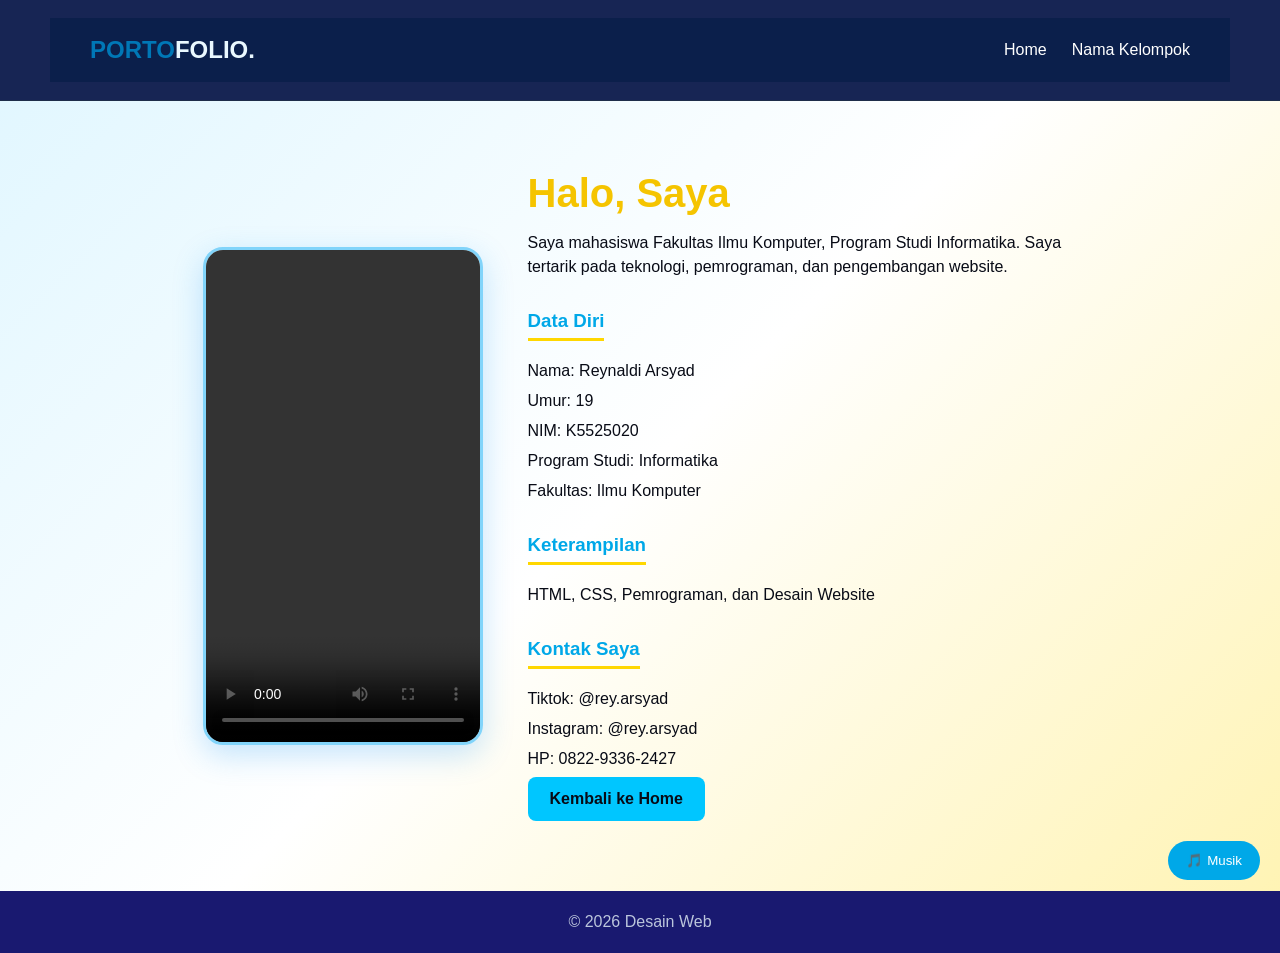
<file: rey.html>
<!DOCTYPE html>
<html lang="id">

<head>
    <meta charset="UTF-8">
    <meta name="viewport" content="width=device-width, initial-scale=1">
    <title>Portofolio Reynaldi Arsyad</title>
    <link rel="stylesheet" href="style.css">
</head>

<body>
    <audio id="musik" loop>
    <source src="loser.mp3" type="audio/mpeg">
</audio>

<button class="music-btn" onclick="toggleMusic()">🎵 Musik</button>

<script>
function toggleMusic() {
    const musik = document.getElementById("musik");

    if (musik.paused) {
        musik.play();
    } else {
        musik.pause();
    }
}
</script>
    <header>
        <nav>
            <h2>PORTO<span>FOLIO.</span></h2>
            <div><a href="index.html">Home</a><a href="index.html#anggota">Nama Kelompok</a></div>
        </nav>
    </header>
<section class="profile">
    
    <div class="profile-video">
        <video controls>
            <source src="jj.mp4" type="video/mp4">
            Browser kamu tidak mendukung video.
        </video>
    </div>

    <div class="profile-info">
        <h1>Halo, Saya</h1>

        <p>
            Saya mahasiswa Fakultas Ilmu Komputer, Program Studi Informatika.
            Saya tertarik pada teknologi, pemrograman, dan pengembangan website.
        </p>

        <h3>Data Diri</h3>
        <p>Nama: Reynaldi Arsyad</p>
        <p>Umur: 19</p>
        <p>NIM: K5525020</p>
        <p>Program Studi: Informatika</p>
        <p>Fakultas: Ilmu Komputer</p>

        <h3>Keterampilan</h3>
        <p>HTML, CSS, Pemrograman, dan Desain Website</p>

        <h3>Kontak Saya</h3>
        <p>Tiktok: @rey.arsyad</p>
        <p>Instagram: @rey.arsyad</p>
        <p>HP: 0822-9336-2427</p>

        <a class="btn" href="index.html">Kembali ke Home</a>
    </div>

</section>

    <footer>© 2026 Desain Web</footer>
</body>

</html>
</file>
<file: style.css>
* {
    box-sizing: border-box;
    margin: 0;
    padding: 0;
    scroll-behavior: smooth
}

body {
    font-family: Arial;
    background-color: white;
    color: #0077b6;
}

header,
footer {
    background-color: midnightblue;
    padding: 22px 8%;
    border-bottom: 1px solid #1e2d4a    
}

.logo {
    color: #D4AF37;
}

.home h1 span {
    color: #FFD700;
}

#anggota h2 span {
    color: #FFD700;
}

#tentang h2 span {
    color: #FFD700;
}

#anggota h2 + p {
    color: #000000;
}

nav {
    display: flex;
    justify-content: space-between;
    align-items: center;
    gap: 20px
}

nav h2 span,
span,
small {
    color: #eaf8ff;
}


nav a {
    color: white;
    text-decoration: none;
    margin-left: 22px
}

nav a:hover {
    color: #00c6ff
}

.home,
.profile {
    min-height: 80vh;
    padding: 65px 8%;
    display: flex;
    align-items: center;
    justify-content: space-between;
    gap: 40px
}

.home>div {
    max-width: 550px
}

.home h1 {
    font-size: 50px;
    margin: 20px 0
}

.home p,
.profile p {
    color: #080b16;
    line-height: 1.8;
    margin: 20px 0
}

.team {
    width: 42%;
    height: 330px;
    object-fit: cover;
    border: 3px solid #00c6ff;
    border-radius: 20px
}

.btn {
    display: inline-block;
    background-color: #00c6ff;
    color: #080b16;
    padding: 13px 22px;
    border-radius: 8px;
    text-decoration: none;
    font-weight: bold
}

#anggota {
    text-align: center;
    background-color: white;
    padding: 70px 8%
}

#anggota h2 {
    font-size: 35px;
    margin: 18px
}

#anggota>p {
    color: #bbc5dc;
    margin: 20px
}

.cards {
    display: flex;
    flex-direction: row;
    flex-wrap: nowrap;
    justify-content: center;
    align-items: stretch;
    gap: 20px;
}

article {
    background-color: lightblue;
    border: 1px solid #263653;
    border-radius: 15px;
    padding: 25px;
    width: 280px
}

article img {
    width: 140px;
    height: 140px;
    object-fit: cover;
    border-radius: 50%;
    border: 3px solid #05171c;
    margin-bottom: 15px
}

article p {
    color: #1e2d4a;
    margin: 15px
}

.profile {
    justify-content: center
}

.profile img {
    width: 250px;
    height: 250px;
    object-fit: cover;
    border: 3px solid #00c6ff;
    border-radius: 50px
}

.profile-info {
    max-width: 550px
}

.profile h1 {
    font-size: 38px
}

.profile h3 {
    color: #00c6ff;
    margin-top: 20px
}

footer {
    text-align: center;
    color: #bbc5dc;
    border: 0
}

@media(max-width:700px) {

    nav,
    .home,
    .profile {
        flex-direction: column;
        text-align: center
    }

    nav div {
        margin-top: 12px
    }

    .home h1 {
        font-size: 38px
    }

    .team {
        width: 100%;
        height: 260px
    }

    .profile img {
        width: 230px;
        height: 270px
    }
} 

.card {
    transition: 0.3s ease;
}

.card:hover {
    background: linear-gradient(
        135deg,
        #fffde7,
        #fff176,
        #ffd54f
    );

    transform: scale(1.05);
    box-shadow: 0 12px 30px rgba(255, 193, 7, 0.4);
    border-color: #ffc107;
}

.btn {
    transition: 0.3s ease;
}

.btn:hover {
    background-color: #0077cc;
    color: white;
    transform: scale(1.05);
}

.card {
    transition: all 0.3s ease;
}

.card:hover {
    transform: translateY(-12px);
    box-shadow: 0 15px 30px rgba(0, 0, 0, 0.25);
}

.card img {
    transition: 0.3s ease;
}

.card:hover img {
    transform: scale(1.05);
}

/* Efek hover pada profil anggota */
.cards article {
    transition: all 0.4s ease;
    cursor: pointer;
}

/* Saat mouse diarahkan ke profil */
.cards article:hover {
    transform: translateY(-10px) scale(1.04);
    background: linear-gradient(
        135deg,
        #fff176,
        #ffeb3b,
        #81d4fa,
        #29b6f6
    );
    box-shadow:
        0 10px 30px rgba(255, 214, 0, 0.45),
        0 0 25px rgba(33, 150, 243, 0.35);
}

/* Efek pada foto profil */
.cards article img {
    transition: transform 0.4s ease;
}

.cards article:hover img {
    transform: scale(1.08);
}

/* Efek pada nama */
.cards article h3 {
    transition: color 0.3s ease;
}

.cards article:hover h3 {
    color: #00a8e8;
}

/* Efek tombol */
.cards article .btn {
    transition: all 0.3s ease;
}

.cards article:hover .btn {
    transform: scale(1.05);
}

.cards article img {
    width: 130px;
    height: 130px;
    border-radius: 50%;
    object-fit: cover;
    transition: transform 0.4s ease;
}

.cards article:hover img {
    transform: scale(1.1);
}

/* Efek hover pada menu */
nav a {
    display: inline-block;
    color: white;
    text-decoration: none;
    transition: all 0.3s ease;
}

/* Saat mouse diarahkan ke menu */
nav a:hover {
    color: #00c8ff;
    transform: translateY(-3px) scale(1.05);
}

.music-btn {
    position: fixed;
    bottom: 20px;
    right: 20px;
    padding: 12px 18px;
    border: none;
    border-radius: 25px;
    background: #00a8e8;
    color: white;
    cursor: pointer;
    transition: 0.3s;
}

.music-btn:hover {
    transform: scale(1.1);
    background: #0077b6;
}

/* Efek berkilau pada profil anggota */
.cards article {
    position: relative;
    overflow: hidden;
    transition: all 0.4s ease;
}

/* Cahaya yang bergerak */
.cards article::before {
    content: "";
    position: absolute;
    top: 0;
    left: -100%;
    width: 50%;
    height: 100%;
    background: linear-gradient(
        120deg,
        transparent,
        rgba(255, 255, 255, 0.6),
        transparent
    );
    transform: skewX(-25deg);
}

/* Saat hover */
.cards article:hover::before {
    left: 150%;
    transition: left 0.7s ease;
}

/* Card ikut naik dan bercahaya */
.cards article:hover {
    transform: translateY(-10px) scale(1.03);
    box-shadow:
        0 10px 25px rgba(0, 170, 255, 0.3),
        0 0 20px rgba(0, 170, 255, 0.25);
}

.home h1 {
    animation: glow 2s ease-in-out infinite alternate;
}

@keyframes glow {
    from {
        text-shadow: 0 0 5px rgba(41, 171, 226, 0.3);
    }

    to {
        text-shadow:
            0 0 10px rgba(41, 171, 226, 0.6),
            0 0 20px rgba(41, 171, 226, 0.4);
    }
}


body {
    background:
        radial-gradient(circle at 10% 10%,
            rgba(80, 180, 255, 0.25),
            transparent 30%),
        radial-gradient(circle at 90% 20%,
            rgba(150, 80, 255, 0.25),
            transparent 30%),
        radial-gradient(circle at 80% 90%,
            rgba(80, 220, 255, 0.25),
            transparent 30%),
        linear-gradient(135deg, #ffffff, #f5f8ff);

    background-attachment: fixed;
}

.cards article {
    background: linear-gradient(
        135deg,
        #dff6ff 0%,
        #eaf8ff 50%,
        #fff9d6 100%
    );

    border: 1px solid #9ed8f5;
    border-radius: 15px;
}

.card:hover {
    background: linear-gradient(
        135deg,
        #ffeb3b,
        #fff176,
        #fff9c4
    );

    transform: scale(1.05);

    box-shadow: 0 12px 30px rgba(255, 193, 7, 0.4);

    border-color: #fdd835;
}

header nav {
    display: flex;
    justify-content: space-between;
    align-items: center;
}

header a {
    color: white;
    text-decoration: none;
    margin-left: 25px;
}

header a:hover {
    color: #38bdf8;
}

header {
    position: sticky;
    top: 0;
    z-index: 1000;

    background: #172554;
    padding: 18px 50px;
}

/* MENU NAVIGASI */
nav {
    background: #0b1f4b;
    padding: 18px 40px;
    display: flex;
    align-items: center;
    justify-content: space-between;

    /* Menu tetap di atas saat scroll */
    position: sticky;
    top: 0;
    z-index: 1000;
}

/* Tulisan menu */
.menu {
    display: flex;
    gap: 30px;
}

.menu a {
    position: relative;
    color: white;
    text-decoration: none;
    font-weight: bold;
    padding: 8px 0;
    transition: 0.3s;
}

/* Saat mouse diarahkan */
.menu a:hover {
    color: #00bfff;
}

/* Garis bawah */
.menu a::after {
    content: "";
    position: absolute;
    left: 0;
    bottom: 0;

    width: 0;
    height: 3px;
    background: #00bfff;

    transition: width 0.3s ease;
}

/* Garis muncul saat hover */
.menu a:hover::after {
    width: 100%;
}

body {
    background: linear-gradient(
        135deg,
        #dff6ff 0%,
        #eaf8ff 50%,
        #fff9d6 100%
    );
}

.video-vertical {
    width: 360px;
    height: 640px;
    object-fit: cover;
    border-radius: 20px;
    border: 3px solid #81d4fa;
    box-shadow: 0 10px 30px rgba(33, 150, 243, 0.25);
}

.profile {
    display: flex;
    align-items: center;
    gap: 45px;
    max-width: 1000px;
    margin: 0 auto;
    padding: 70px 40px;
}

.profile-video {
    flex: 0 0 280px;
}

.profile-video video {
    width: 280px;
    aspect-ratio: 9 / 16;
    object-fit: cover;
    border-radius: 20px;
    border: 3px solid #81d4fa;
    box-shadow: 0 10px 30px rgba(33, 150, 243, 0.25);
    display: block;
}

.profile-info {
    flex: 1;
}

.profile-info h1 {
    color: #f5c400;
    font-size: 40px;
    margin-bottom: 15px;
}

.profile-info h3 {
    color: #00a8e8;
    margin-top: 18px;
    margin-bottom: 8px;
}

.profile-info p {
    margin: 6px 0;
    line-height: 1.5;
}

@media (max-width: 768px) {
    .profile {
        flex-direction: column;
        text-align: center;
        padding: 40px 20px;
    }

    .profile-video {
        flex: none;
    }

    .profile-video video {
        width: 240px;
    }

    .profile-info {
        width: 100%;
    }
}

/* =========================
   RESPONSIVE UNTUK HP
   ========================= */

@media (max-width: 700px) {

    /* Supaya tidak ada bagian yang melebar keluar layar */
    html, body {
        width: 100%;
        overflow-x: hidden;
    }

    /* HEADER */
    header {
        padding: 15px 20px;
    }

    nav {
        flex-direction: column;
        gap: 15px;
        text-align: center;
    }

    nav h2 {
        font-size: 24px;
        margin: 0;
    }

    nav > div {
        display: flex;
        flex-wrap: wrap;
        justify-content: center;
        gap: 15px;
    }

    nav a {
        font-size: 14px;
    }

    /* HOME */
    .home {
        min-height: auto;
        padding: 70px 20px;
        text-align: center;
    }

    .home h1 {
        font-size: 32px;
        line-height: 1.2;
    }

    .home p {
        font-size: 15px;
    }

    /* BAGIAN ANGGOTA */
    #anggota {
        padding: 50px 15px;
    }

    /* KARTU MENJADI 1 KOLOM */
    .cards {
        display: grid;
        grid-template-columns: 1fr;
        gap: 25px;
        width: 100%;
        max-width: 400px;
        margin: 0 auto;
    }

    .cards article {
        width: 100%;
        box-sizing: border-box;
        padding: 20px;
    }

    /* FOTO ANGGOTA */
    .cards article img,
    img.team {
        width: 100%;
        max-width: 220px;
        height: auto;
        max-height: 260px;
        object-fit: cover;
        display: block;
        margin: 0 auto 15px;
    }

    /* TEKS */
    .cards article h3 {
        font-size: 20px;
    }

    .cards article p {
        font-size: 14px;
    }

    /* VIDEO */
    .video-vertical {
        width: min(85vw, 320px);
        aspect-ratio: 9 / 16;
        height: auto;
    }

    /* SECTION TENTANG */
    #tentang {
        padding: 50px 20px;
        text-align: center;
    }

    #tentang h2 {
        font-size: 30px;
    }

    #tentang p {
        font-size: 15px;
        line-height: 1.7;
    }

    /* FOOTER */
    footer {
        text-align: center;
        padding: 20px;
        font-size: 13px;
    }
}

.profile-info h3 {
    color: #00a8e8;
    margin-top: 25px;
    margin-bottom: 12px;
    display: inline-block;
    padding-bottom: 6px;
    border-bottom: 3px solid #FFD700;
}

body {
    background: linear-gradient(
        135deg,
        #dff6ff 0%,
        #ffffff 50%,
        #fff3b0 100%
    );
    min-height: 100vh;
}

section,
.home,
#anggota,
#tentang {
    background: transparent;
}
</file>
